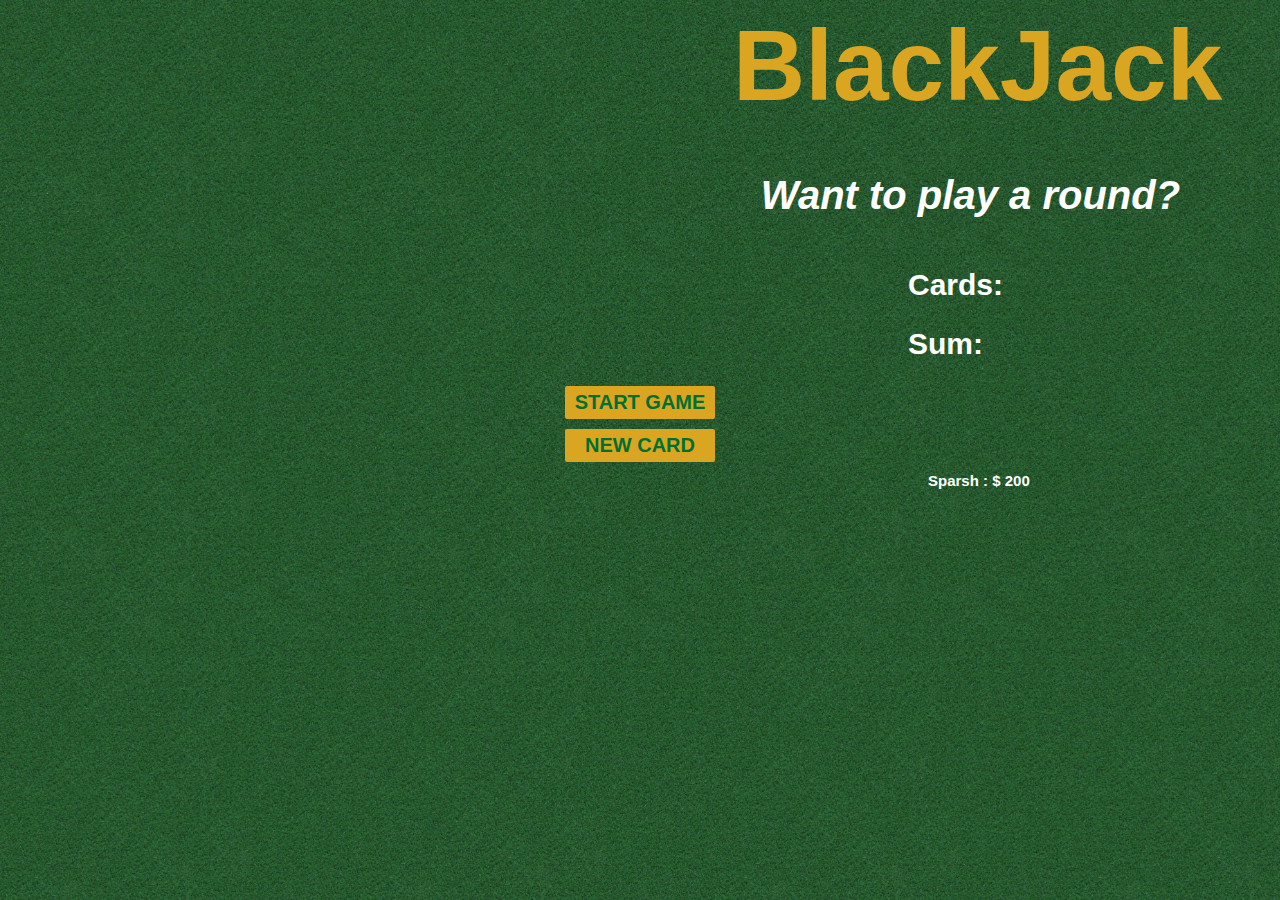
<file: index.html>
<html>
    <head>
        <link rel="stylesheet" href="index.css">
        <title>BlackJack</title>
    </head> 
    <body>
        <h1>BlackJack</h1>
        <p id="message-el">Want to play a round?</p>
        <p id="cards-el">Cards:</p>
        <p id="sum-el">Sum:</p>
        <button id ="start" onclick="startGame()">START GAME</button>
        <!-- <button id="start" onclick="window.open('html.html')">Start</button> -->
        <button id ="card" onclick="newCard()">NEW CARD</button>
        <!-- <p id="name">&#169&nbsp; S &nbsp;p &nbsp;a &nbsp;r &nbsp;s &nbsp;h &nbsp;&nbsp;&nbsp; S &nbsp;h &nbsp;a &nbsp;n &nbsp;d &nbsp;i &nbsp;l &nbsp;y &nbsp;a</p> -->
        <p id="player-el"></p>
        <!-- <pre id="name">&#169  S  p  a  r  s  h     S  h  a  n  d  i  l  y  a</pre> -->
        <script src="index.js"></script>
    </body>
</html>
</file>
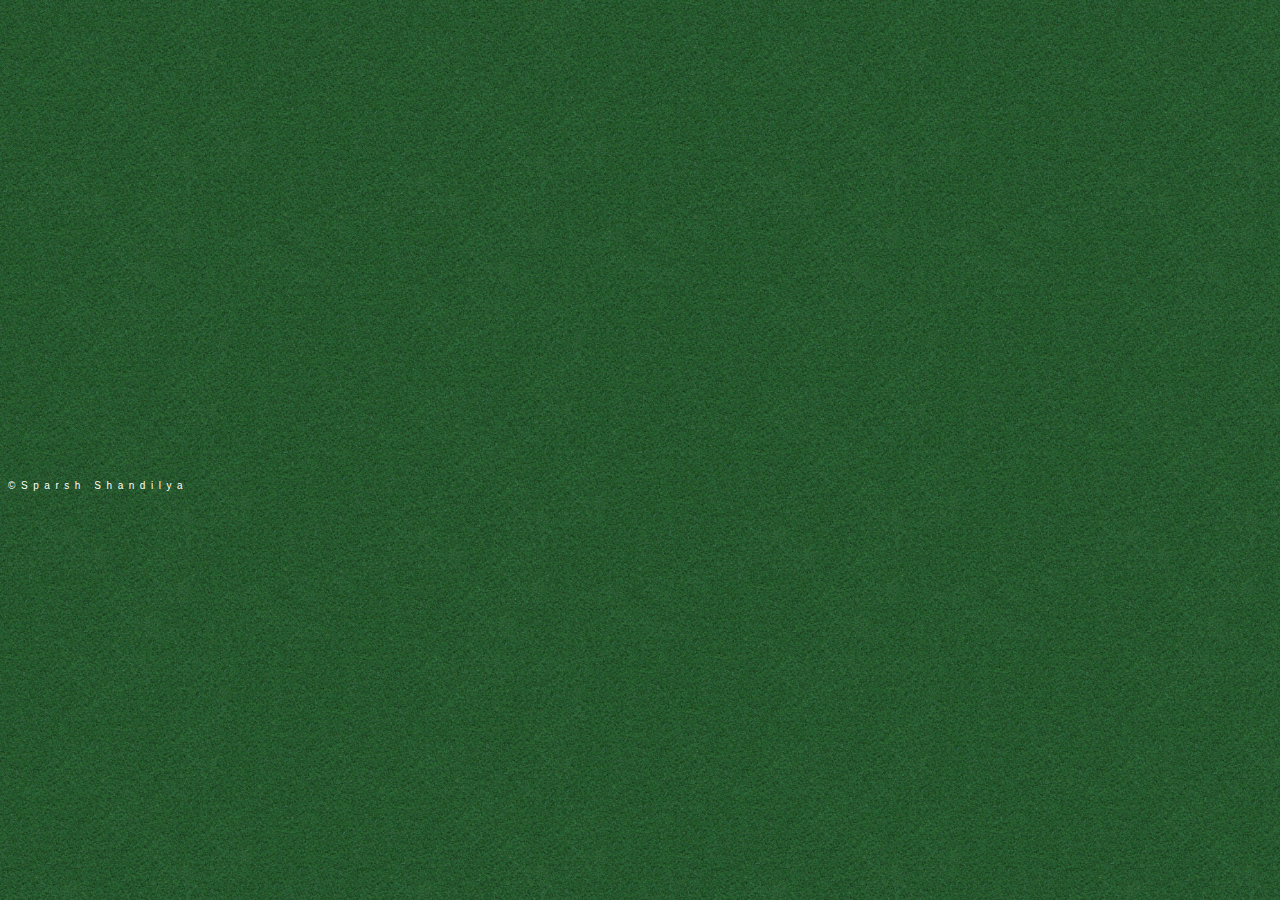
<file: html.html>
<html>
    <head>
        <title></title>
        <link href="index.css" rel="stylesheet">
    </head>
    <body>
        <pre id="name">&#169  S  p  a  r  s  h     S  h  a  n  d  i  l  y  a</pre>
    </body>
</html>
</file>
<file: index.css>
/* Complete the CSS styling according to the provided design */

body {
    background-image:url("R.jpeg"); 
    background-size:cover;   
    min-width:500px; 
}

h1 {
    color: goldenrod;
    margin:auto;
    width:550px;
    font-family:'Trebuchet MS', 'Lucida Sans Unicode', 'Lucida Grande', 'Lucida Sans', Arial, sans-serif;
    font-weight:bold;
    font-size:100px;
    margin:0px 725px;

}

#message-el {
    width:425px;
    text-align:center;
    color:white;
    font-size:40px;
    font-family:'Trebuchet MS', 'Lucida Sans Unicode', 'Lucida Grande', 'Lucida Sans', Arial, sans-serif;
    font-weight:bold;
    margin:50px 750px;
    font-style:italic;
}
p{
    width:350px;
    color:white;
    font-size:30px;
    font-family:'Trebuchet MS', 'Lucida Sans Unicode', 'Lucida Grande', 'Lucida Sans', Arial, sans-serif;
    font-weight:bold;
    margin:25px 900px;
    display:flexbox;
}
#start{
    color:#016f32;
    width:150px;
    background-color:goldenrod;
    border-radius:2px;
    margin:auto;
    display:block;
    font-family:'Trebuchet MS', 'Lucida Sans Unicode', 'Lucida Grande', 'Lucida Sans', Arial, sans-serif;
    font-weight:bold;
    font-size:20px;
    padding:5px;
    border:none;
}
#card{
    color:#016f32;
    width:150px;
    background-color:goldenrod;
    border-radius:2px;
    margin: 10px auto;
    display:block;
    font-family:'Trebuchet MS', 'Lucida Sans Unicode', 'Lucida Grande', 'Lucida Sans', Arial, sans-serif;
    font-weight:bold;
    font-size:20px;
    padding:5px;
    border:none;
}
#name{
    color:white;
    font-family:'Gill Sans', 'Gill Sans MT', Calibri, 'Trebuchet MS', sans-serif;
    font-size:10px;
    /* width:200px; */
    margin:480px 0px 0px 0px;
}
#player-el{
    color:white;
    font-family:'Gill Sans', 'Gill Sans MT', Calibri, 'Trebuchet MS', sans-serif;
    font-size:15px;
    margin:0px 0px 0px 920px;
}
</file>
